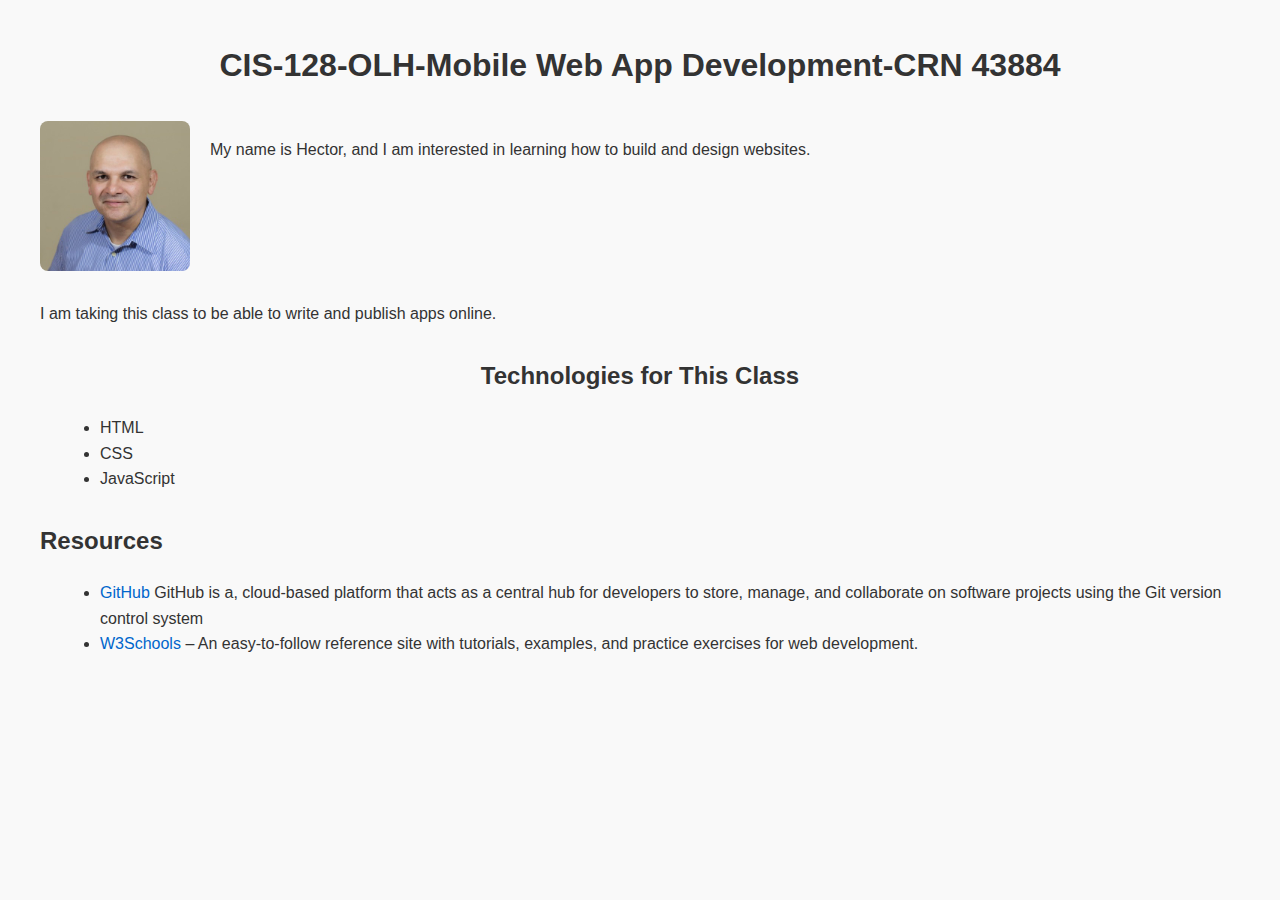
<file: index.html>
<!DOCTYPE html>
<html lang="en">
<head>
    <meta charset="UTF-8">
    <title>CIS-128-OLH-Mobile Web App Development-CRN 43884</title>
    <link rel="stylesheet" href="styles.css">
</head>
<body>

    <!-- Page Heading -->
    <h1>CIS-128-OLH-Mobile Web App Development-CRN 43884</h1>

    <!-- First Section: About Me with Image -->
    <section class="about-container">
        <img src="headshot.jpeg" alt="Photo of me" class="profile-pic">

        <p>
            My name is Hector, and I am interested in learning how to build and design websites.
        </p>
    </section>

    <!-- Second Section: Reason for Taking the Class -->
    <section>
        <p>
            I am taking this class to be able to write and publish apps online.
        </p>
    </section>

    <!-- Third Section: Technologies -->
    <section>
        <h2 class="centered">Technologies for This Class</h2>
        <ul>
            <li>HTML</li>
            <li>CSS</li>
            <li>JavaScript</li>
        </ul>
    </section>

    <!-- Fourth Section: Resources -->
    <section>
        <h2>Resources</h2>
        <ul>
            <li>
                <a href="https://github.com/Michael0x2a/curated-programming-resources/blob/master/resources.md" target="_blank">
                    GitHub
                </a> GitHub is a, cloud-based platform that acts as a central hub for developers to store, manage, and collaborate on software projects using the Git version control system
            </li>
            <li>
                <a href="https://www.w3schools.com" target="_blank">
                    W3Schools
                </a> – An easy-to-follow reference site with tutorials, examples, and practice exercises for web development.
            </li>
        </ul>
    </section>

</body>
</html>
</file>
<file: styles.css>
body {
    font-family: Arial, Helvetica, sans-serif;
    line-height: 1.6;
    margin: 40px;
    background-color: #f9f9f9;
    color: #333;
}

h1 {
    text-align: center;
    margin-bottom: 30px;
}

section {
    margin-bottom: 30px;
}

.about-container {
    display: flex;
    align-items: flex-start;
    gap: 20px;
}

.profile-pic {
    width: 150px;
    height: auto;
    border-radius: 8px;
}

.centered {
    text-align: center;
}

ul {
    margin-left: 20px;
}

a {
    color: #0066cc;
    text-decoration: none;
}

a:hover {
    text-decoration: underline;
}
</file>
